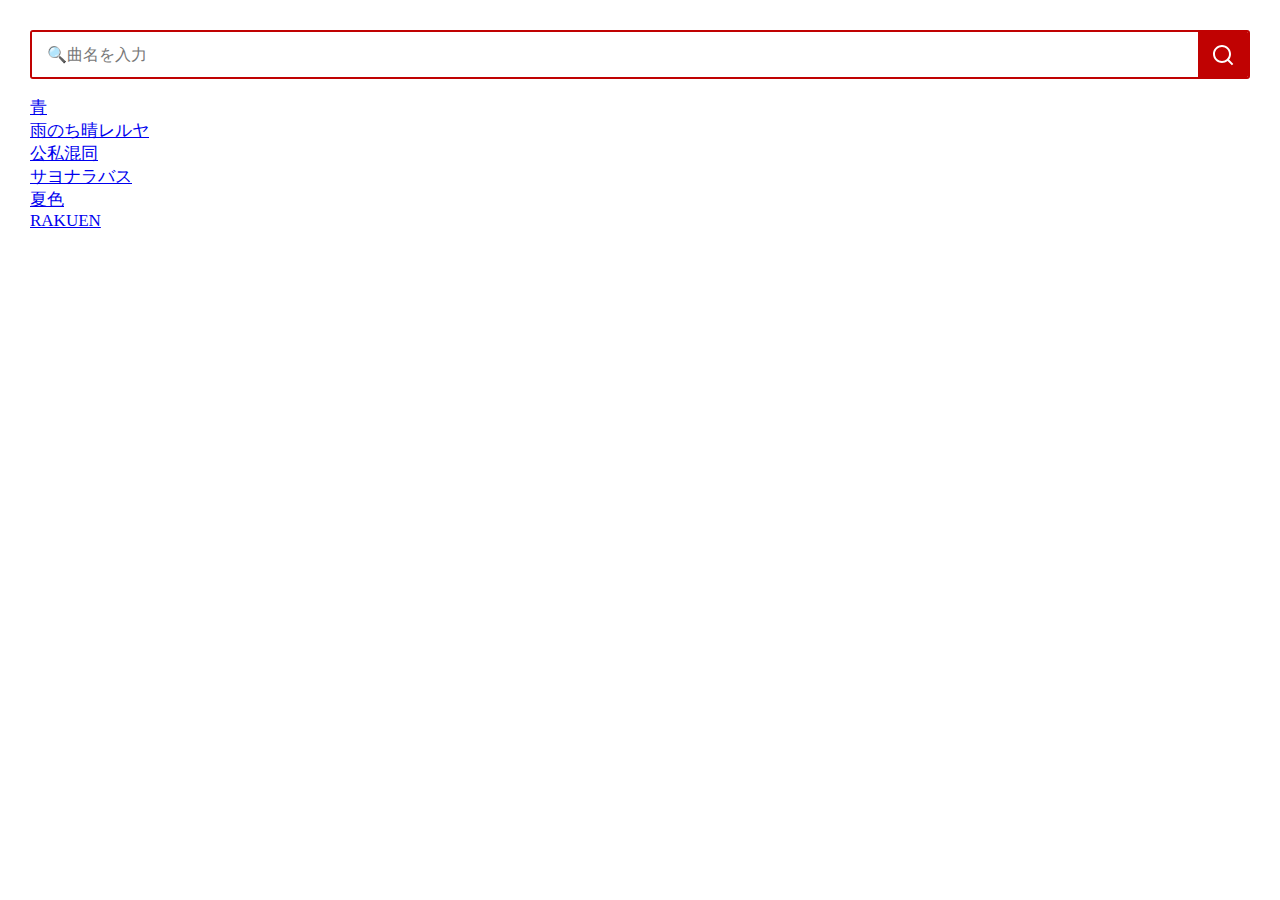
<file: index.html>
<!DOCTYPE html>
<html lang="ja">
<head prefix=”og: http://ogp.me/ns#”>
  <meta charset="UTF-8" />
  <title>ゆずの曲　歌詞一覧</title> 
  <meta name="description"  content="">
  <meta http-equiv="X-UA-Compatible">
  <meta name="viewport" content="width=device-width,initial-scale=0.5">
  <meta name="author" content="じぃ">
  <meta name="keywords" content="ゆず,歌詞,一覧">
  <meta property="og:url" content="https://ji-113.github.io/yuzu-kashi/" />
  <meta property="og:type" content="website" />
  <meta property="og:title" content="ゆずの曲　歌詞一覧" />
  <meta property="og:description" content="説明文" />
  <meta property="og:site_name" content="ゆずの曲　歌詞一覧" />
  <meta property="og:image" content="" />
  <link rel="apple-touch-icon" sizes="180x180" href="" />
  <link rel="icon" href="" />
  <link rel='stylesheet' type='text/css' href='style.css'>
  <link rel="manifest" href="./manifest.json">
  <script src="https://code.jquery.com/jquery-3.5.1.min.js"></script>
  <script>
  $(function () {
    const $pageTop = $("#js-pagetop");
  
    $(window).scroll(function () {
      if ($(window).scrollTop() > 1) {
        $pageTop.fadeIn(300).css('display', 'flex');
      } else {
        $pageTop.fadeOut(300);
      }
    });
  
    $pageTop.click(function () {
      $('html, body').animate({ scrollTop: 0 }, 300);
    });
  });
  </script>
</head>
<body>
  <script>
  if ('serviceWorker' in navigator) {
    navigator.serviceWorker.register('./sw.js').then(registration => {
      console.log('ServiceWorker registration successful.');
    }).catch(err => {
      console.log('ServiceWorker registration failed.');
    });
  }
</script>
  <div class="search-form-1">
    <label>
        <input type="text" id="searchbox" placeholder="🔍️曲名を入力">
    </label>
    <button id="searchbutton" aria-label="検索"></button>
  </div>
  <script src='main.js'></script>
  <p class="kyokumeilink">
    <a href="./ao.html">青</a><br>
    <a href="./amenochihareruya.html">雨のち晴レルヤ</a><br>
    <a href="./koushikondou.html">公私混同</a><br>
    <a href="./sayonarabasu.html">サヨナラバス</a><br>
    <a href="./natsuiro.html">夏色</a><br>
    <a href="./rakuen.html">RAKUEN</a>
  </p>
  <br><br><br><br><br><br><br><br><br><br><br><br><br><br><br><br><br><br><br><br><br><br><br><br><br><br>
  <button id="js-pagetop" class="pagetop"><span class="pagetop__arrow"></span></button>
</body>
</html>
</file>
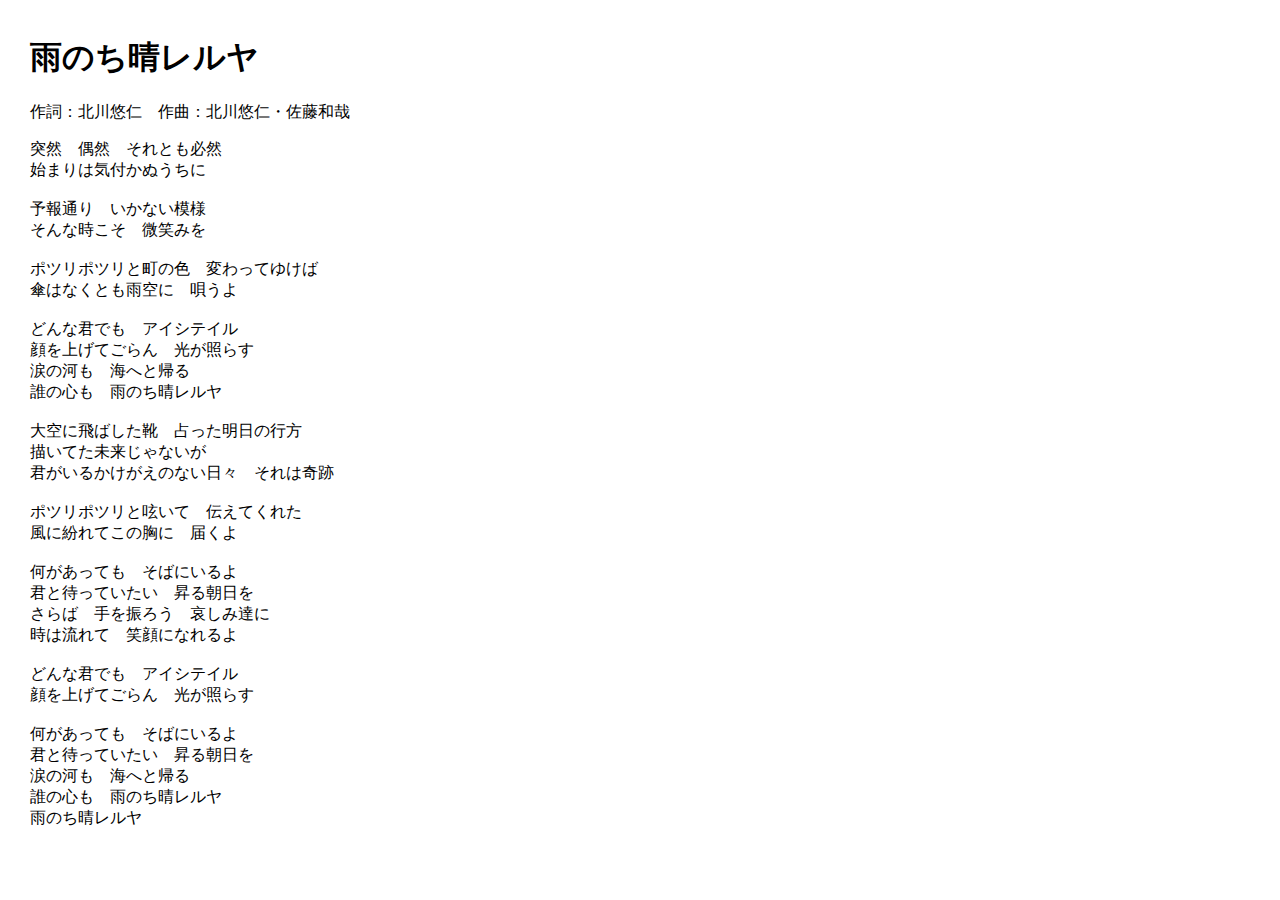
<file: amenochihareruya.html>
<!DOCTYPE html>
<html lang="ja">
<head prefix=”og: http://ogp.me/ns#”>
  <meta charset="UTF-8" />
  <title>雨のち晴レルヤ</title> 
  <meta name="description"  content="">
  <meta http-equiv="X-UA-Compatible">
  <meta name="viewport" content="width=device-width,initial-scale=0.5">
  <meta name="author" content="じぃ">
  <meta name="keywords" content="ゆず,歌詞,雨のち晴レルヤ">
  <meta property="og:url" content="" />
  <meta property="og:type" content="website" />
  <meta property="og:title" content="ゆずの曲　歌詞一覧" />
  <meta property="og:description" content="説明文" />
  <meta property="og:site_name" content="ゆずの曲　歌詞一覧" />
  <meta property="og:image" content="" />
  <link rel="apple-touch-icon" sizes="180x180" href="" />
  <link rel="icon" href="" />
  <link rel='stylesheet' type='text/css' href='style.css'>
</head>
<body>
  <h1>雨のち晴レルヤ</h1>
  <p class="sakushisakkyoku">
    作詞：北川悠仁&emsp;作曲：北川悠仁・佐藤和哉
  </p>
  <p>
    突然　偶然　それとも必然<br>
    始まりは気付かぬうちに<br><br>
    予報通り　いかない模様<br>
    そんな時こそ　微笑みを<br><br>
    ポツリポツリと町の色　変わってゆけば<br>
    傘はなくとも雨空に　唄うよ<br><br>
    どんな君でも　アイシテイル<br>
    顔を上げてごらん　光が照らす<br>
    涙の河も　海へと帰る<br>
    誰の心も　雨のち晴レルヤ<br><br>
    大空に飛ばした靴　占った明日の行方<br>
    描いてた未来じゃないが<br>
    君がいるかけがえのない日々　それは奇跡<br><br>
    ポツリポツリと呟いて　伝えてくれた<br>
    風に紛れてこの胸に　届くよ<br><br>
    何があっても　そばにいるよ<br>
    君と待っていたい　昇る朝日を<br>
    さらば　手を振ろう　哀しみ達に<br>
    時は流れて　笑顔になれるよ<br><br>
    どんな君でも　アイシテイル<br>
    顔を上げてごらん　光が照らす<br><br>
    何があっても　そばにいるよ<br>
    君と待っていたい　昇る朝日を<br>
    涙の河も　海へと帰る<br>
    誰の心も　雨のち晴レルヤ<br>
    雨のち晴レルヤ
  </p>
</body>
</html>
</file>
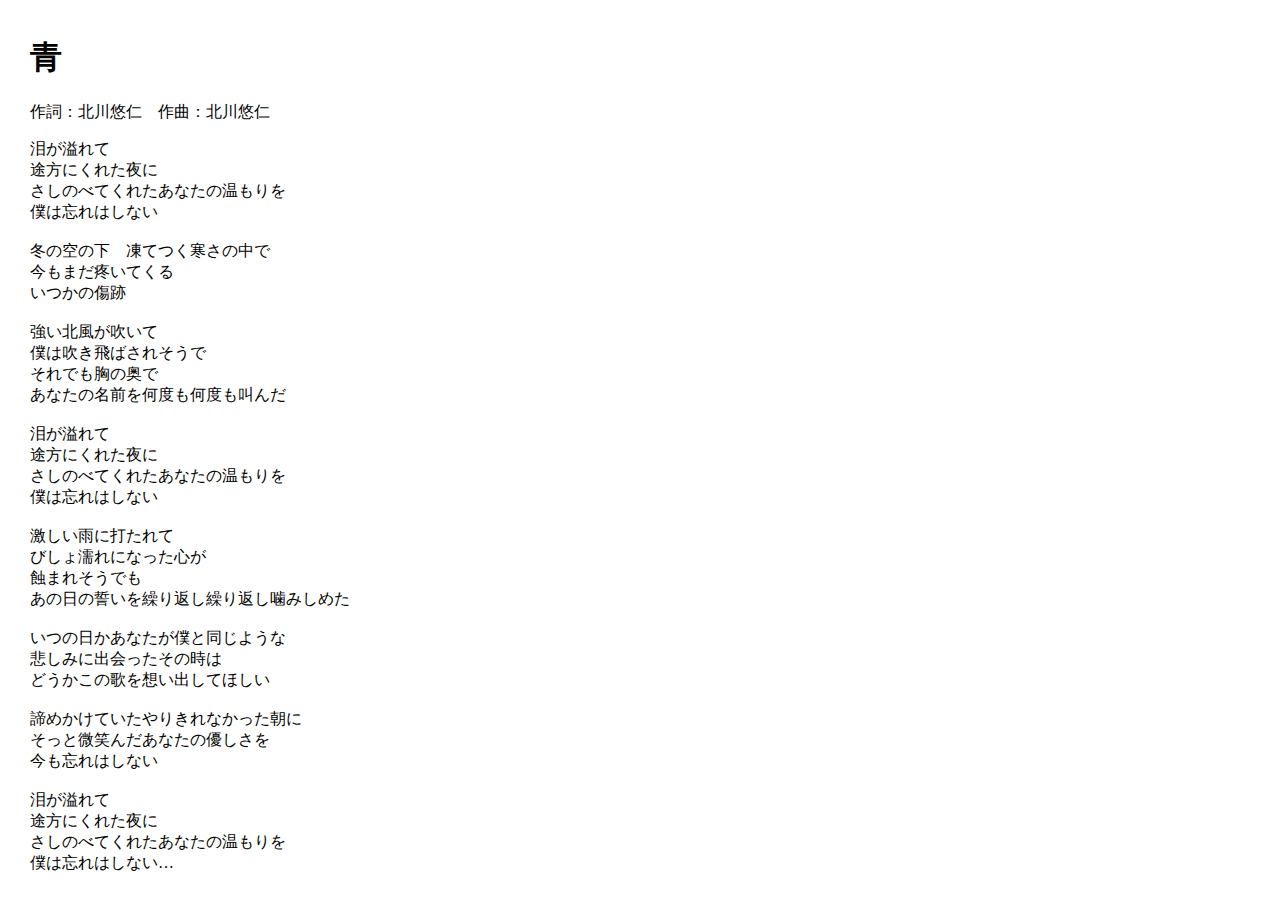
<file: ao.html>
<!DOCTYPE html>
<html lang="ja">
<head prefix=”og: http://ogp.me/ns#”>
  <meta charset="UTF-8" />
  <title>青</title> 
  <meta name="description"  content="">
  <meta http-equiv="X-UA-Compatible">
  <meta name="viewport" content="width=device-width,initial-scale=0.5">
  <meta name="author" content="じぃ">
  <meta name="keywords" content="ゆず,歌詞,青">
  <meta property="og:url" content="" />
  <meta property="og:type" content="website" />
  <meta property="og:title" content="ゆずの曲　歌詞一覧" />
  <meta property="og:description" content="説明文" />
  <meta property="og:site_name" content="ゆずの曲　歌詞一覧" />
  <meta property="og:image" content="" />
  <link rel="apple-touch-icon" sizes="180x180" href="" />
  <link rel="icon" href="" />
  <link rel='stylesheet' type='text/css' href='style.css'>
</head>
<body>
  <h1>青</h1>
  <p class="sakushisakkyoku">
    作詞：北川悠仁&emsp;作曲：北川悠仁
  </p>
  <p>
    泪が溢れて<br>
    途方にくれた夜に<br>
    さしのべてくれたあなたの温もりを<br>
    僕は忘れはしない<br><br>
    冬の空の下　凍てつく寒さの中で<br>
    今もまだ疼いてくる<br>
    いつかの傷跡<br><br>
    強い北風が吹いて<br>
    僕は吹き飛ばされそうで<br>
    それでも胸の奥で<br>
    あなたの名前を何度も何度も叫んだ<br><br>
    泪が溢れて<br>
    途方にくれた夜に<br>
    さしのべてくれたあなたの温もりを<br>
    僕は忘れはしない<br><br>
    激しい雨に打たれて<br>
    びしょ濡れになった心が<br>
    蝕まれそうでも<br>
    あの日の誓いを繰り返し繰り返し噛みしめた<br><br>
    いつの日かあなたが僕と同じような<br>
    悲しみに出会ったその時は<br>
    どうかこの歌を想い出してほしい<br><br>
    諦めかけていたやりきれなかった朝に<br>
    そっと微笑んだあなたの優しさを<br>
    今も忘れはしない<br><br>
    泪が溢れて<br>
    途方にくれた夜に<br>
    さしのべてくれたあなたの温もりを<br>
    僕は忘れはしない…
  </p>
</body>
</html>
</file>
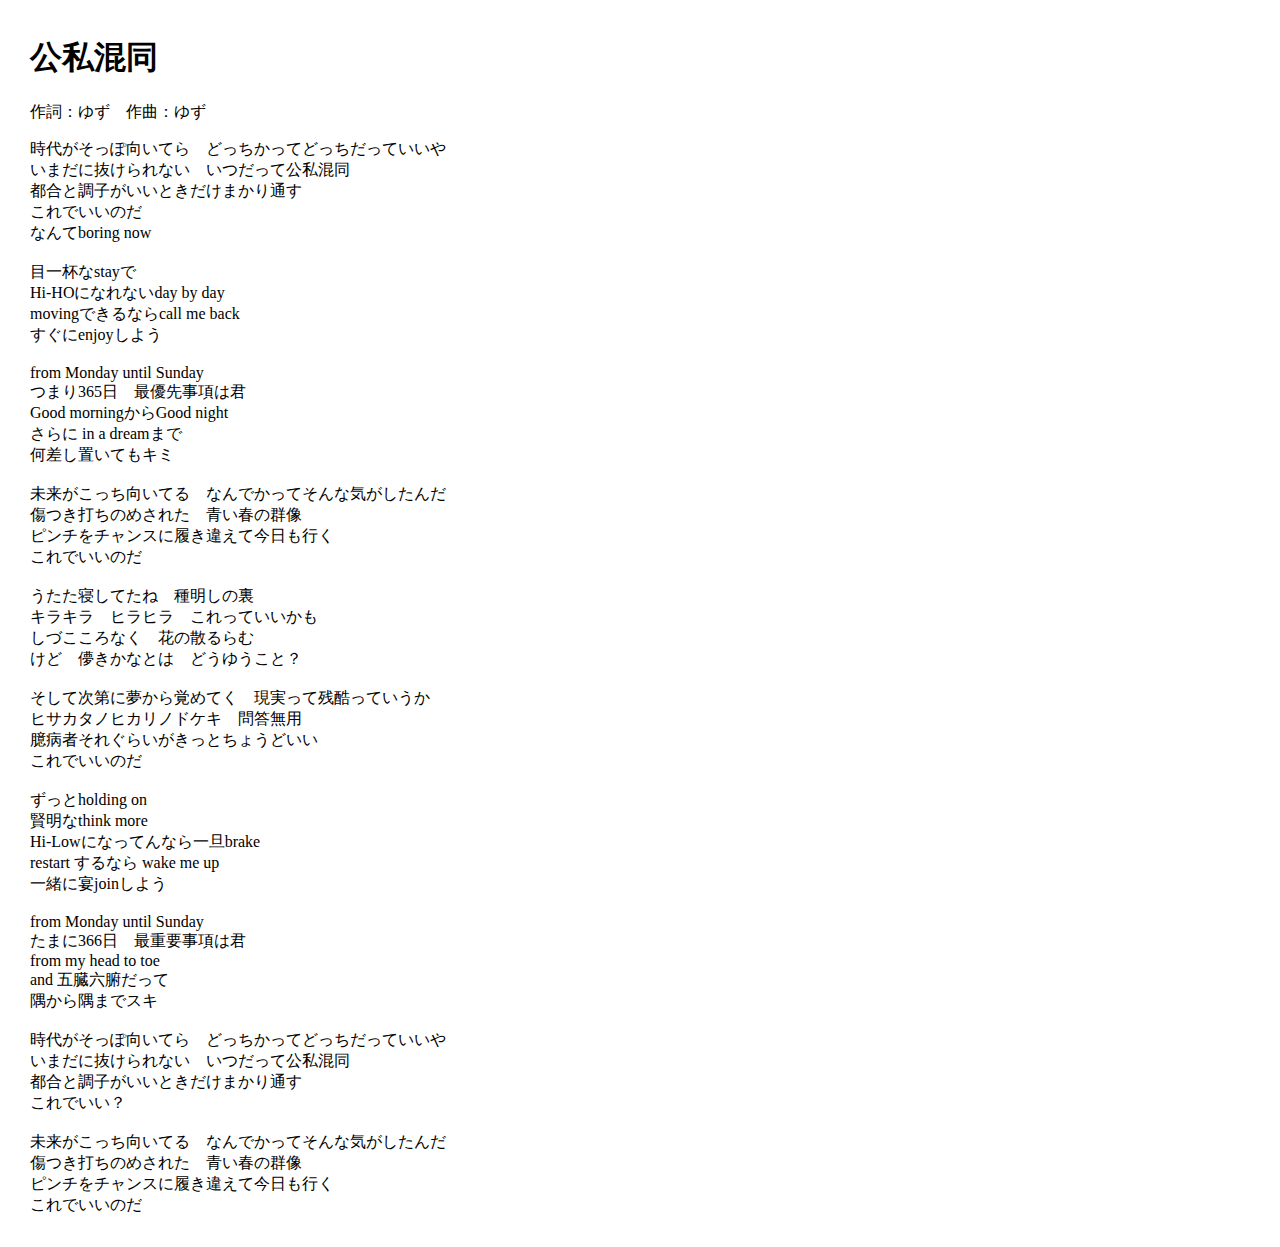
<file: koushikondou.html>
<!DOCTYPE html>
<html lang="ja">
<head prefix=”og: http://ogp.me/ns#”>
  <meta charset="UTF-8" />
  <title>公私混同</title> 
  <meta name="description"  content="">
  <meta http-equiv="X-UA-Compatible">
  <meta name="viewport" content="width=device-width,initial-scale=0.5">
  <meta name="author" content="じぃ">
  <meta name="keywords" content="ゆず,歌詞,公私混同">
  <meta property="og:url" content="" />
  <meta property="og:type" content="website" />
  <meta property="og:title" content="ゆずの曲　歌詞一覧" />
  <meta property="og:description" content="説明文" />
  <meta property="og:site_name" content="ゆずの曲　歌詞一覧" />
  <meta property="og:image" content="" />
  <link rel="apple-touch-icon" sizes="180x180" href="" />
  <link rel="icon" href="" />
  <link rel='stylesheet' type='text/css' href='style.css'>
</head>
<body>
  <h1>公私混同</h1>
  <p class="sakushisakkyoku">
    作詞：ゆず&emsp;作曲：ゆず
  </p>
  <p>
    時代がそっぽ向いてら　どっちかってどっちだっていいや<br>
    いまだに抜けられない　いつだって公私混同<br>
    都合と調子がいいときだけまかり通す<br>
    これでいいのだ<br>
    なんてboring now<br><br>
    目一杯なstayで<br>
    Hi-HOになれないday by day<br>
    movingできるならcall me back<br>
    すぐにenjoyしよう<br><br>
    from Monday until Sunday<br>
    つまり365日　最優先事項は君<br>
    Good morningからGood night<br>
    さらに in a dreamまで<br>
    何差し置いてもキミ<br><br>
    未来がこっち向いてる　なんでかってそんな気がしたんだ<br>
    傷つき打ちのめされた　青い春の群像<br>
    ピンチをチャンスに履き違えて今日も行く<br>
    これでいいのだ<br><br>
    うたた寝してたね　種明しの裏<br>
    キラキラ　ヒラヒラ　これっていいかも<br>
    しづこころなく　花の散るらむ<br>
    けど　儚きかなとは　どうゆうこと？<br><br>
    そして次第に夢から覚めてく　現実って残酷っていうか<br>
    ヒサカタノヒカリノドケキ　問答無用<br>
    臆病者それぐらいがきっとちょうどいい<br>
    これでいいのだ<br><br>
    ずっとholding on<br>
    賢明なthink more<br>
    Hi-Lowになってんなら一旦brake<br>
    restart するなら wake me up<br>
    一緒に宴joinしよう<br><br>
    from Monday until Sunday<br>
    たまに366日　最重要事項は君<br>
    from my head to toe<br>
    and 五臓六腑だって<br>
    隅から隅までスキ<br><br>
    時代がそっぽ向いてら　どっちかってどっちだっていいや<br>
    いまだに抜けられない　いつだって公私混同<br>
    都合と調子がいいときだけまかり通す<br>
    これでいい？<br><br>
    未来がこっち向いてる　なんでかってそんな気がしたんだ<br>
    傷つき打ちのめされた　青い春の群像<br>
    ピンチをチャンスに履き違えて今日も行く<br>
    これでいいのだ
  </p>
</body>
</html>
</file>
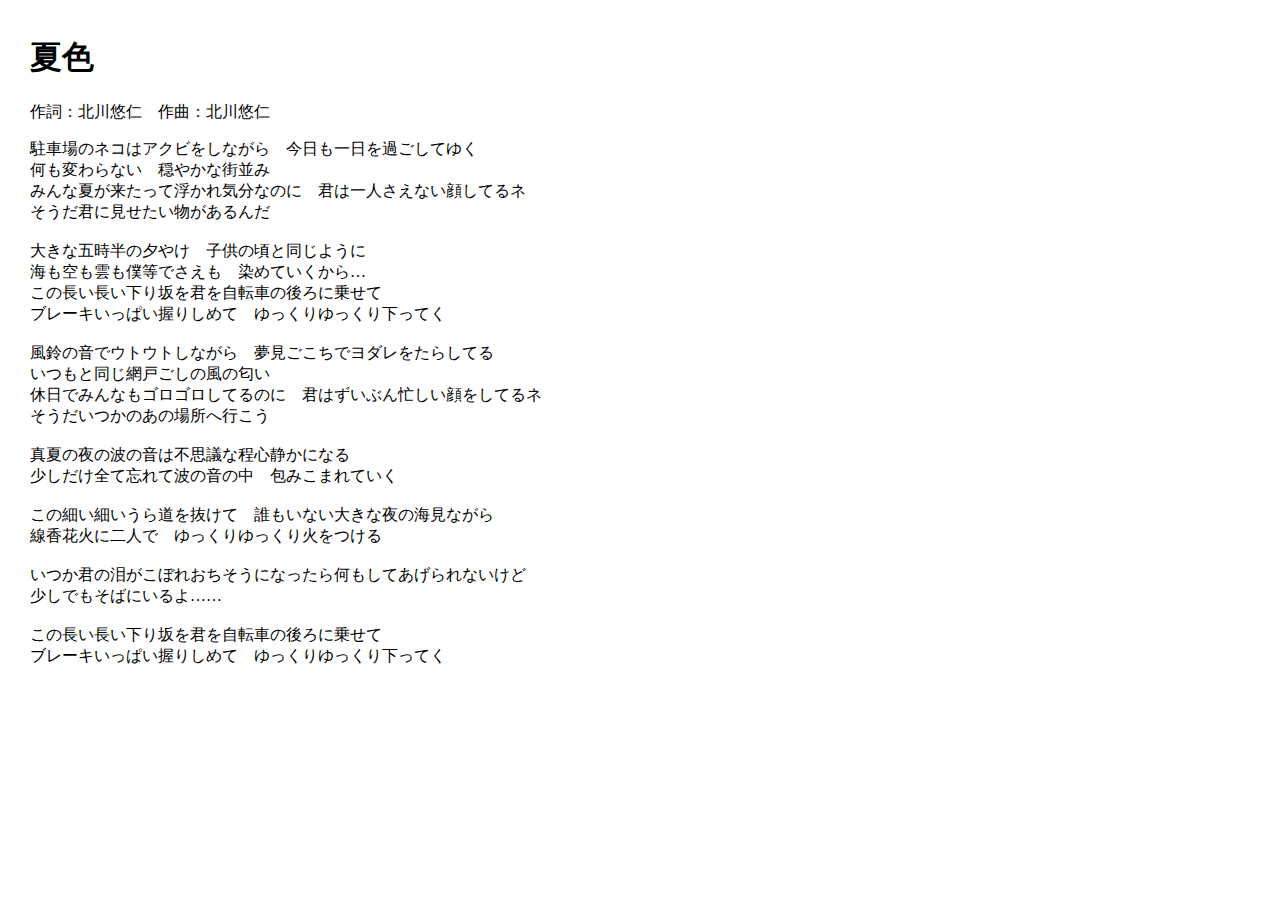
<file: natsuiro.html>
<!DOCTYPE html>
<html lang="ja">
<head prefix=”og: http://ogp.me/ns#”>
  <meta charset="UTF-8" />
  <title>夏色</title> 
  <meta name="description"  content="">
  <meta http-equiv="X-UA-Compatible">
  <meta name="viewport" content="width=device-width,initial-scale=0.5">
  <meta name="author" content="じぃ">
  <meta name="keywords" content="ゆず,歌詞,夏色">
  <meta property="og:url" content="" />
  <meta property="og:type" content="website" />
  <meta property="og:title" content="ゆずの曲　歌詞一覧" />
  <meta property="og:description" content="説明文" />
  <meta property="og:site_name" content="ゆずの曲　歌詞一覧" />
  <meta property="og:image" content="" />
  <link rel="apple-touch-icon" sizes="180x180" href="" />
  <link rel="icon" href="" />
  <link rel='stylesheet' type='text/css' href='style.css'>
</head>
<body>
  <h1>夏色</h1>
  <p class="sakushisakkyoku">
    作詞：北川悠仁&emsp;作曲：北川悠仁
  </p>
  <p>駐車場のネコはアクビをしながら　今日も一日を過ごしてゆく<br>
    何も変わらない　穏やかな街並み<br>
    みんな夏が来たって浮かれ気分なのに　君は一人さえない顔してるネ<br>
    そうだ君に見せたい物があるんだ<br><br>
    大きな五時半の夕やけ　子供の頃と同じように<br>
    海も空も雲も僕等でさえも　染めていくから…<br>
    この長い長い下り坂を君を自転車の後ろに乗せて<br>
    ブレーキいっぱい握りしめて　ゆっくりゆっくり下ってく<br><br>
    風鈴の音でウトウトしながら　夢見ごこちでヨダレをたらしてる<br>
    いつもと同じ網戸ごしの風の匂い<br>
    休日でみんなもゴロゴロしてるのに　君はずいぶん忙しい顔をしてるネ<br>
    そうだいつかのあの場所へ行こう<br><br>
    真夏の夜の波の音は不思議な程心静かになる<br>
    少しだけ全て忘れて波の音の中　包みこまれていく<br><br>
    この細い細いうら道を抜けて　誰もいない大きな夜の海見ながら<br>
    線香花火に二人で　ゆっくりゆっくり火をつける<br><br>
    いつか君の泪がこぼれおちそうになったら何もしてあげられないけど<br>
    少しでもそばにいるよ……<br><br>
    この長い長い下り坂を君を自転車の後ろに乗せて<br>
    ブレーキいっぱい握りしめて　ゆっくりゆっくり下ってく
  </p>
</body>
</html>
</file>
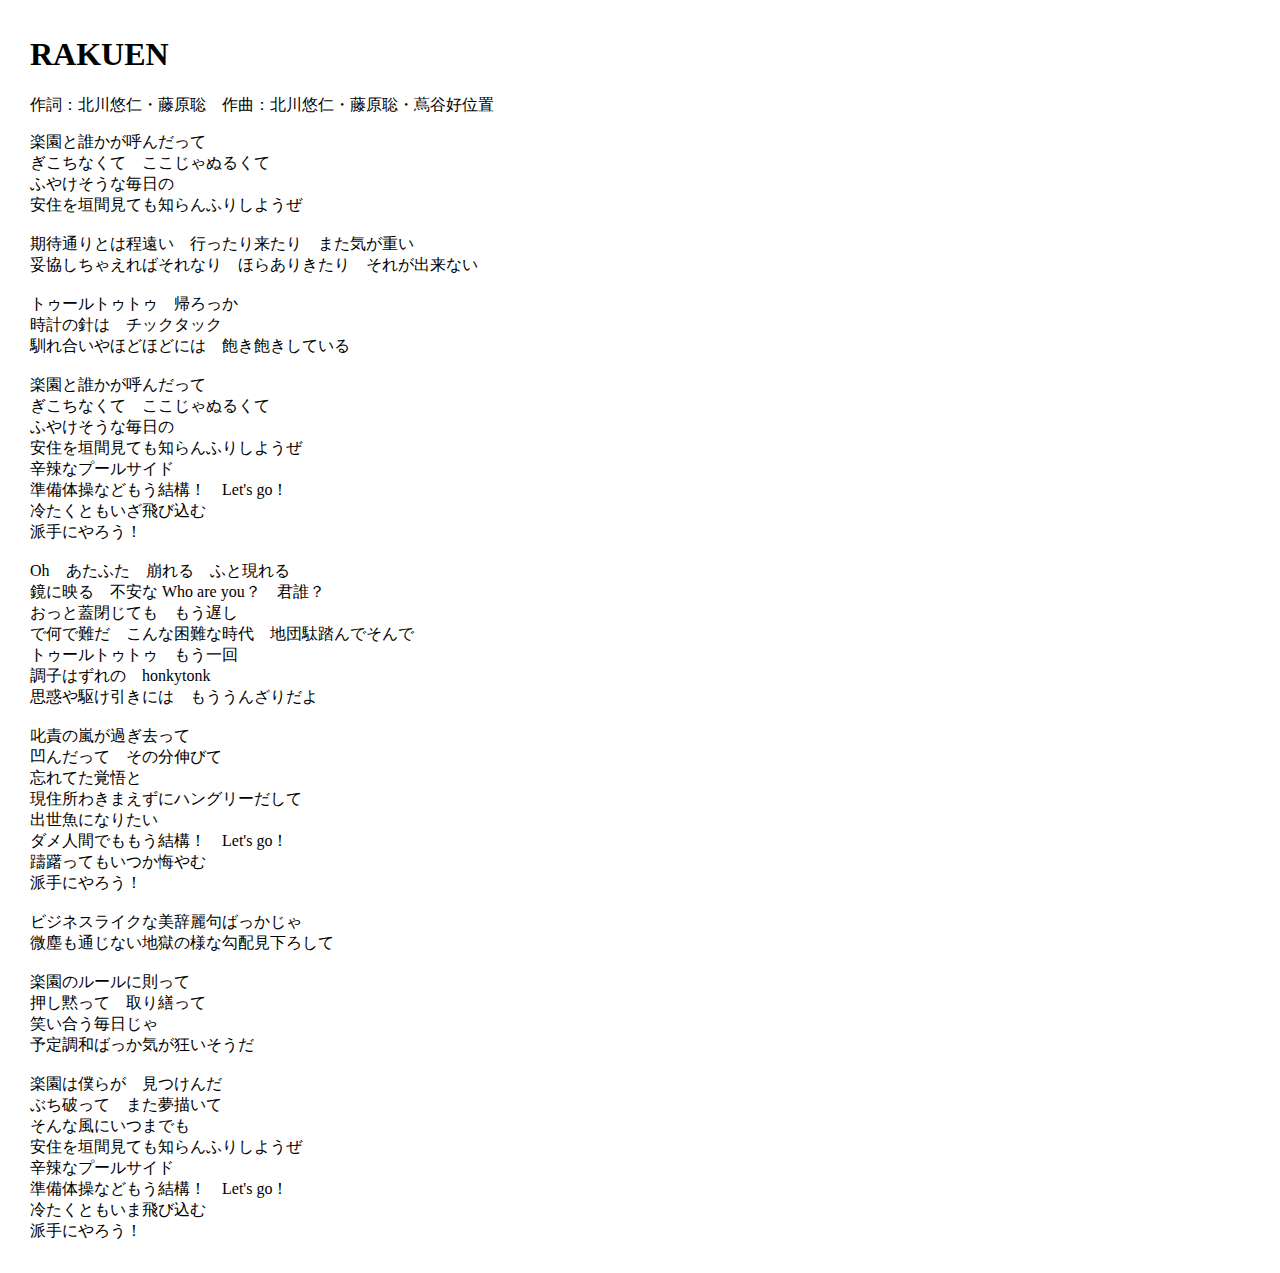
<file: rakuen.html>
<!DOCTYPE html>
<html lang="ja">
<head prefix=”og: http://ogp.me/ns#”>
  <meta charset="UTF-8" />
  <title>RAKUEN</title> 
  <meta name="description"  content="">
  <meta http-equiv="X-UA-Compatible">
  <meta name="viewport" content="width=device-width,initial-scale=0.5">
  <meta name="author" content="じぃ">
  <meta name="keywords" content="ゆず,歌詞,RAKUEN">
  <meta property="og:url" content="" />
  <meta property="og:type" content="website" />
  <meta property="og:title" content="ゆずの曲　歌詞一覧" />
  <meta property="og:description" content="説明文" />
  <meta property="og:site_name" content="ゆずの曲　歌詞一覧" />
  <meta property="og:image" content="" />
  <link rel="apple-touch-icon" sizes="180x180" href="" />
  <link rel="icon" href="" />
  <link rel='stylesheet' type='text/css' href='style.css'>
</head>
<body>
  <h1>RAKUEN</h1>
  <p class="sakushisakkyoku">
    作詞：北川悠仁・藤原聡&emsp;作曲：北川悠仁・藤原聡・蔦谷好位置
  </p>
  <p>
    楽園と誰かが呼んだって<br>
    ぎこちなくて　ここじゃぬるくて<br>
    ふやけそうな毎日の<br>
    安住を垣間見ても知らんふりしようぜ<br><br>
    期待通りとは程遠い　行ったり来たり　また気が重い<br>
    妥協しちゃえればそれなり　ほらありきたり　それが出来ない<br><br>
    トゥールトゥトゥ　帰ろっか<br>
    時計の針は　チックタック<br>
    馴れ合いやほどほどには　飽き飽きしている<br><br>
    楽園と誰かが呼んだって<br>
    ぎこちなくて　ここじゃぬるくて<br>
    ふやけそうな毎日の<br>
    安住を垣間見ても知らんふりしようぜ<br>
    辛辣なプールサイド<br>
    準備体操などもう結構！　Let's go！<br>
    冷たくともいざ飛び込む<br>
    派手にやろう！<br><br>
    Oh　あたふた　崩れる　ふと現れる<br>
    鏡に映る　不安な Who are you？　君誰？<br>
    おっと蓋閉じても　もう遅し<br>
    で何で難だ　こんな困難な時代　地団駄踏んでそんで<br>
    トゥールトゥトゥ　もう一回<br>
    調子はずれの　honkytonk<br>
    思惑や駆け引きには　もううんざりだよ<br><br>
    叱責の嵐が過ぎ去って<br>
    凹んだって　その分伸びて<br>
    忘れてた覚悟と<br>
    現住所わきまえずにハングリーだして<br>
    出世魚になりたい<br>
    ダメ人間でももう結構！　Let's go！<br>
    躊躇ってもいつか悔やむ<br>
    派手にやろう！<br><br>
    ビジネスライクな美辞麗句ばっかじゃ<br>
    微塵も通じない地獄の様な勾配見下ろして<br><br>
    楽園のルールに則って<br>
    押し黙って　取り繕って<br>
    笑い合う毎日じゃ<br>
    予定調和ばっか気が狂いそうだ<br><br>
    楽園は僕らが　見つけんだ<br>
    ぶち破って　また夢描いて<br>
    そんな風にいつまでも<br>
    安住を垣間見ても知らんふりしようぜ<br>
    辛辣なプールサイド<br>
    準備体操などもう結構！　Let's go！<br>
    冷たくともいま飛び込む<br>
    派手にやろう！
  </p>
</body>
</html>
</file>
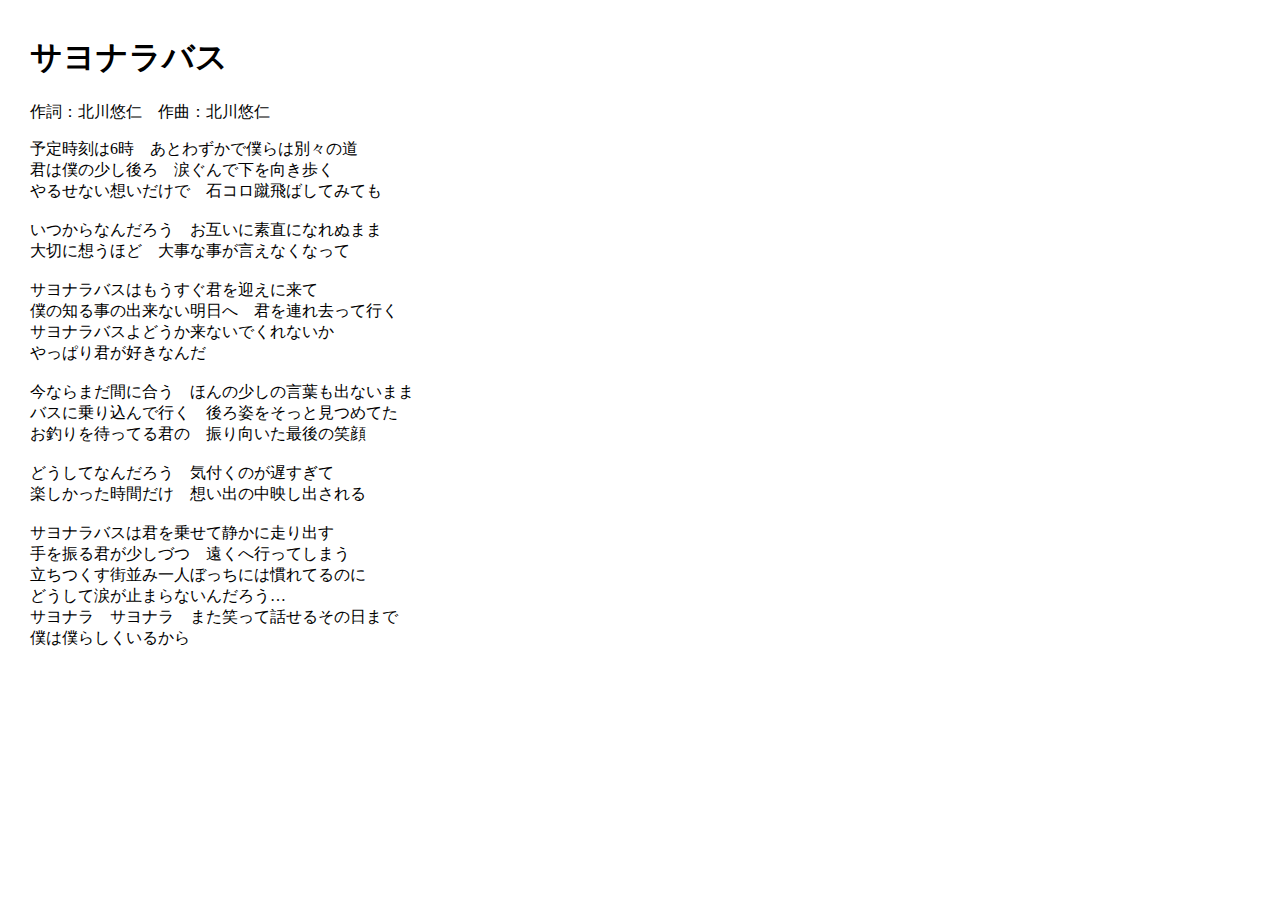
<file: sayonarabasu.html>
<!DOCTYPE html>
<html lang="ja">
<head prefix=”og: http://ogp.me/ns#”>
  <meta charset="UTF-8" />
  <title>サヨナラバス</title> 
  <meta name="description"  content="">
  <meta http-equiv="X-UA-Compatible">
  <meta name="viewport" content="width=device-width,initial-scale=0.5">
  <meta name="author" content="じぃ">
  <meta name="keywords" content="ゆず,歌詞,サヨナラバス">
  <meta property="og:url" content="" />
  <meta property="og:type" content="website" />
  <meta property="og:title" content="ゆずの曲　歌詞一覧" />
  <meta property="og:description" content="説明文" />
  <meta property="og:site_name" content="ゆずの曲　歌詞一覧" />
  <meta property="og:image" content="" />
  <link rel="apple-touch-icon" sizes="180x180" href="" />
  <link rel="icon" href="" />
  <link rel='stylesheet' type='text/css' href='style.css'>
</head>
<body>
  <h1>サヨナラバス</h1>
  <p class="sakushisakkyoku">
    作詞：北川悠仁&emsp;作曲：北川悠仁
  </p>
  <p>
    予定時刻は6時　あとわずかで僕らは別々の道<br>
    君は僕の少し後ろ　涙ぐんで下を向き歩く<br>
    やるせない想いだけで　石コロ蹴飛ばしてみても<br><br>
    いつからなんだろう　お互いに素直になれぬまま<br>
    大切に想うほど　大事な事が言えなくなって<br><br>
    サヨナラバスはもうすぐ君を迎えに来て<br>
    僕の知る事の出来ない明日へ　君を連れ去って行く<br>
    サヨナラバスよどうか来ないでくれないか<br>
    やっぱり君が好きなんだ<br><br>
    今ならまだ間に合う　ほんの少しの言葉も出ないまま<br>
    バスに乗り込んで行く　後ろ姿をそっと見つめてた<br>
    お釣りを待ってる君の　振り向いた最後の笑顔<br><br>
    どうしてなんだろう　気付くのが遅すぎて<br>
    楽しかった時間だけ　想い出の中映し出される<br><br>
    サヨナラバスは君を乗せて静かに走り出す<br>
    手を振る君が少しづつ　遠くへ行ってしまう<br>
    立ちつくす街並み一人ぼっちには慣れてるのに<br>
    どうして涙が止まらないんだろう…<br>
    サヨナラ　サヨナラ　また笑って話せるその日まで<br>
    僕は僕らしくいるから
  </p>
</body>
</html>
</file>
<file: style.css>
html,body {
    margin:15px;
}

.search-form-1 {
    display: flex;
    justify-content: space-between;
    align-items: center;
    overflow: hidden;
    border: 2px solid #c00202;
    border-radius: 3px;
}

.search-form-1 input {
    width: 100%;
    height: 45px;
    padding: 5px 15px;
    border: none;
    box-sizing: border-box;
    font-size: 1em;
    outline: none;
}

.search-form-1 input::placeholder{
    color: #777777;
}

.search-form-1 button {
    display: flex;
    justify-content: center;
    align-items: center;
    width: 50px;
    height: 45px;
    border: none;
    background-color: #c00202;
    cursor: pointer;
}

.search-form-1 button::after {
    width: 24px;
    height: 24px;
    background-image: url("data:image/svg+xml,%3Csvg xmlns='http://www.w3.org/2000/svg' viewBox='0 0 24 24'%3E%3Cpath d='M18.031 16.6168L22.3137 20.8995L20.8995 22.3137L16.6168 18.031C15.0769 19.263 13.124 20 11 20C6.032 20 2 15.968 2 11C2 6.032 6.032 2 11 2C15.968 2 20 6.032 20 11C20 13.124 19.263 15.0769 18.031 16.6168ZM16.0247 15.8748C17.2475 14.6146 18 12.8956 18 11C18 7.1325 14.8675 4 11 4C7.1325 4 4 7.1325 4 11C4 14.8675 7.1325 18 11 18C12.8956 18 14.6146 17.2475 15.8748 16.0247L16.0247 15.8748Z' fill='%23fff'%3E%3C/path%3E%3C/svg%3E");
    background-repeat: no-repeat;
    content: '';
}
.pagetop {
  height: 50px;
  width: 50px;
  position: fixed;
  right: 30px;
  bottom: 30px;
  background: #fff;
  border: solid 2px #000;
  border-radius: 50%;
  display: none;
  justify-content: center;
  align-items: center;
  z-index: 2;
  cursor: pointer;
}
.pagetop__arrow {
  display: block;
  height: 10px;
  width: 10px;
  border-top: 3px solid #000;
  border-right: 3px solid #000;
  transform: translateY(20%) rotate(-45deg);
}

.kyokumeilink {
  font-size: 17px;
}
</file>
